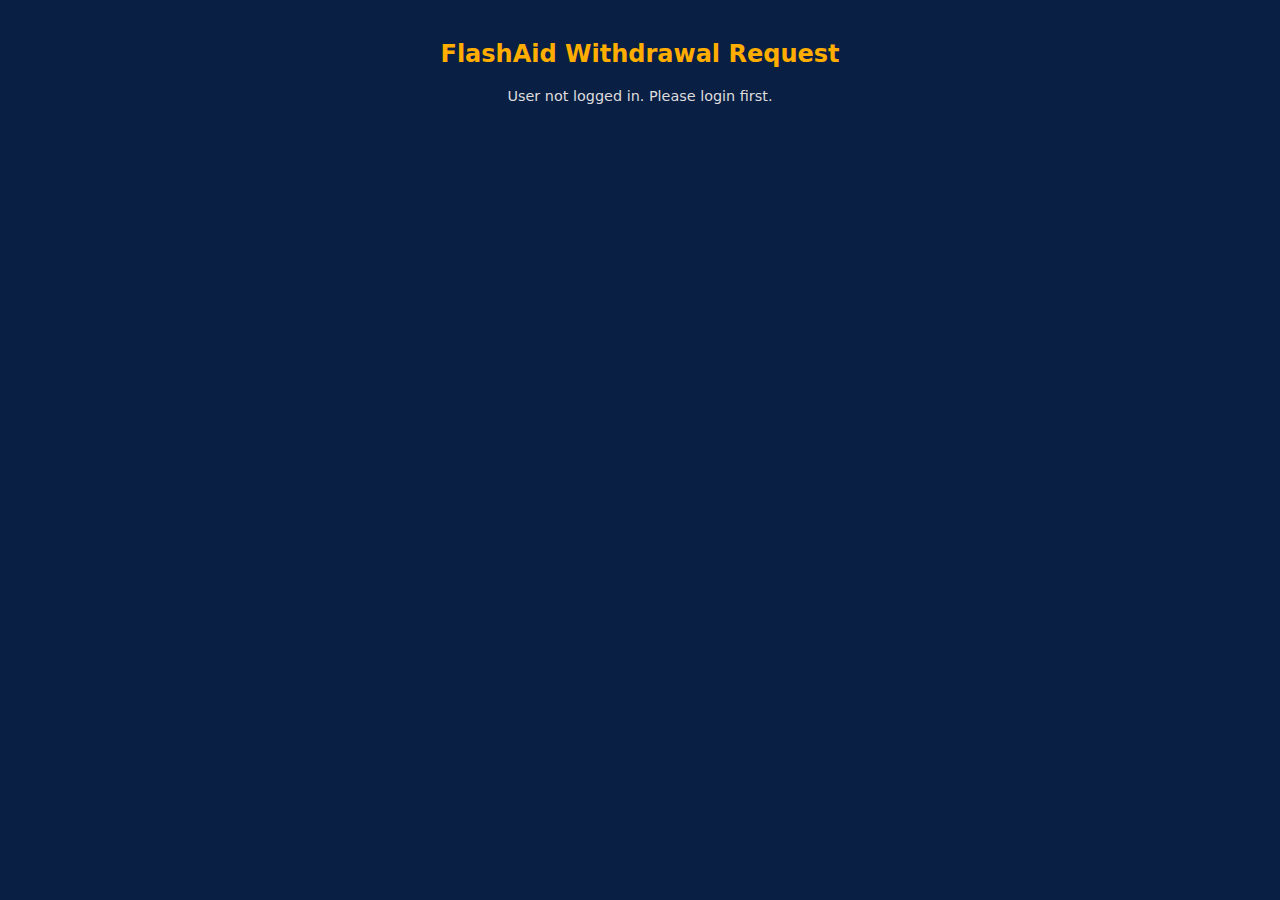
<file: submit.html>
<!DOCTYPE html>
<html lang="en">
<head>
  <meta charset="UTF-8" />
  <meta name="viewport" content="width=device-width, initial-scale=1" />
  <title>FlashAid - Submit Withdrawal</title>
  <style>
    body {
      font-family: system-ui, -apple-system, BlinkMacSystemFont, sans-serif;
      background: #0a1f44;
      color: #ffd966;
      padding: 20px;
      max-width: 600px;
      margin: auto;
    }
    h2 {
      color: #ffae00;
      text-align: center;
      margin-bottom: 20px;
    }
    label {
      display: block;
      margin-top: 15px;
      font-weight: bold;
    }
    select, input[type="number"], button {
      width: 100%;
      padding: 12px;
      border-radius: 12px;
      border: none;
      margin-top: 5px;
      font-size: 1rem;
      box-sizing: border-box;
    }
    button {
      background: #ffae00;
      color: #0a1f44;
      font-weight: bold;
      margin-top: 25px;
      cursor: pointer;
      transition: background 0.3s ease;
    }
    button:hover {
      background: #ffd966;
    }
    #userIdDisplay {
      margin-bottom: 15px;
      font-size: 0.9rem;
      color: #ddd;
      text-align: center;
      word-break: break-word;
    }
    #statusMsg {
      margin-top: 15px;
      font-weight: bold;
      text-align: center;
      min-height: 24px;
    }
  </style>
</head>
<body>

  <h2>FlashAid Withdrawal Request</h2>
  <div id="userIdDisplay">Loading user info...</div>

  <form id="withdrawalForm">
    <label for="asset">Select Asset</label>
    <select id="asset" required>
      <option value="">-- Choose Asset --</option>
      <option value="WLD">WLD (World Chain)</option>
      <option value="USDC">USDC (World Chain)</option>
      <option value="USDT">USDT (coming soon)</option>
      <option value="Claims">Claims Token</option>
    </select>

    <label for="amount">Amount</label>
    <input type="number" id="amount" min="1" step="any" placeholder="Enter amount" required />

    <label for="payout">Payout Method</label>
    <select id="payout" required>
      <option value="">-- Choose Payout Method --</option>
      <option value="Mpesa">Mpesa</option>
      <option value="AirtelMoney">Airtel Money</option>
      <option value="SafaricomAirtime">Safaricom Airtime</option>
      <option value="OKX">OKX (USDC on Optimism)</option>
    </select>

    <button type="submit">Submit Withdrawal</button>
  </form>

  <div id="statusMsg"></div>

  <script>
    document.addEventListener("DOMContentLoaded", () => {
      // Function to get query parameter by name
      function getQueryParam(name) {
        const params = new URLSearchParams(window.location.search);
        return params.get(name);
      }

      const userId = getQueryParam('user');
      const userIdDisplay = document.getElementById('userIdDisplay');
      const statusMsg = document.getElementById('statusMsg');
      const withdrawalForm = document.getElementById('withdrawalForm');

      if (userId) {
        userIdDisplay.textContent = `Logged in as: ${userId}`;
      } else {
        userIdDisplay.textContent = "User not logged in. Please login first.";
        withdrawalForm.style.display = 'none';
        return;
      }

      withdrawalForm.addEventListener('submit', (e) => {
        e.preventDefault();

        console.log('Submit button pressed!');

        const asset = document.getElementById('asset').value;
        const amount = document.getElementById('amount').value.trim();
        const payout = document.getElementById('payout').value;

        // Validate inputs
        if (!asset) {
          statusMsg.textContent = "Please select an asset.";
          return;
        }
        if (!amount || isNaN(amount) || Number(amount) <= 0) {
          statusMsg.textContent = "Please enter a valid amount.";
          return;
        }
        if (!payout) {
          statusMsg.textContent = "Please select a payout method.";
          return;
        }

        // Show submitting message
        statusMsg.textContent = "Submitting your withdrawal request...";

        // Here you would call your backend API or DB to save the withdrawal request.
        // For now, simulate with timeout:

        setTimeout(() => {
          statusMsg.textContent = `Request submitted! Asset: ${asset}, Amount: ${amount}, Payout: ${payout}`;
          withdrawalForm.reset();
        }, 1500);
      });
    });
  </script>
</body>
</html>
</file>
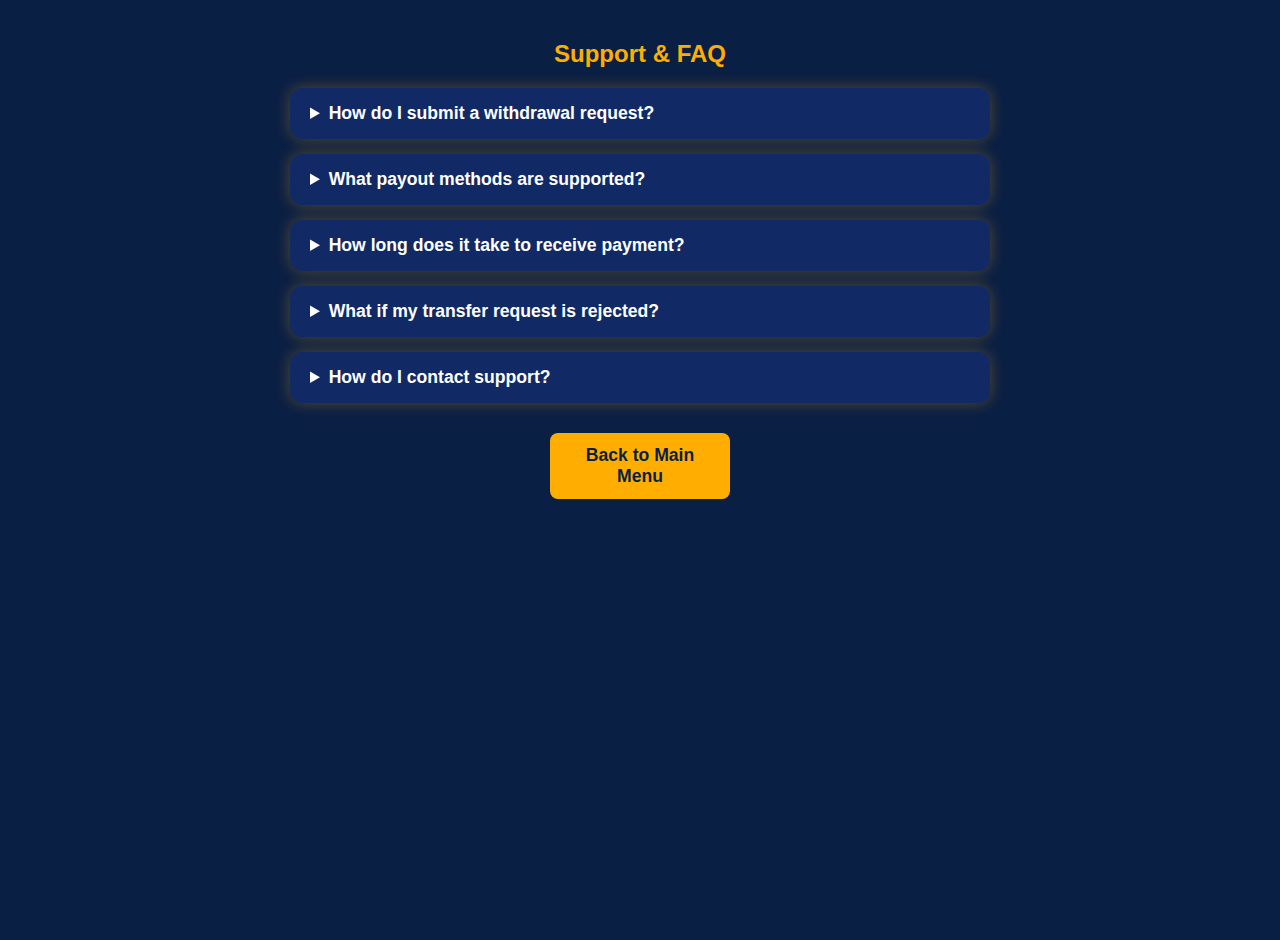
<file: support.html>
<!DOCTYPE html>
<html lang="en">
<head>
  <meta charset="UTF-8" />
  <meta name="viewport" content="width=device-width, initial-scale=1" />
  <title>FlashAid - Support & FAQ</title>
  <style>
    body {
      font-family: 'Segoe UI', Tahoma, Geneva, Verdana, sans-serif;
      background: #0a1f44;
      color: #fff;
      margin: 0; padding: 20px;
      min-height: 100vh;
      max-width: 700px;
      margin-left: auto;
      margin-right: auto;
    }
    h2 {
      color: #ffae00;
      margin-bottom: 20px;
      text-align: center;
    }
    details {
      background: #112a66;
      padding: 15px 20px;
      border-radius: 12px;
      margin-bottom: 15px;
      box-shadow: 0 0 15px #ffae0050;
    }
    summary {
      font-weight: bold;
      cursor: pointer;
      font-size: 1.1rem;
      outline: none;
    }
    p {
      margin-top: 10px;
      font-size: 1rem;
      line-height: 1.5;
    }
    button {
      background: #ffae00;
      border: none;
      color: #0a1f44;
      font-weight: bold;
      font-size: 1.1rem;
      padding: 12px 25px;
      margin: 30px auto 0;
      border-radius: 8px;
      cursor: pointer;
      display: block;
      width: 180px;
      transition: background 0.3s ease;
    }
    button:hover {
      background: #ffa600cc;
    }
  </style>
</head>
<body>
  <h2>Support & FAQ</h2>

  <details>
    <summary>How do I submit a withdrawal request?</summary>
    <p>Use the Submit Transfer page to fill in your withdrawal details and confirm the transfer was done.</p>
  </details>

  <details>
    <summary>What payout methods are supported?</summary>
    <p>M-Pesa, Safaricom Airtime, Airtel Money, and OKX crypto withdrawal.</p>
  </details>

  <details>
    <summary>How long does it take to receive payment?</summary>
    <p>Payments are processed as soon as possible after verification, usually within 24 hours.</p>
  </details>

  <details>
    <summary>What if my transfer request is rejected?</summary>
    <p>You will be notified with the reason. You can contact support for further help.</p>
  </details>

  <details>
    <summary>How do I contact support?</summary>
    <p>Call or WhatsApp: +254795621901</p>
  </details>

  <button onclick="goHome()">Back to Main Menu</button>

  <script>
    function goHome() {
      window.location.href = 'index.html';
    }
  </script>
</body>
</html>
</file>
